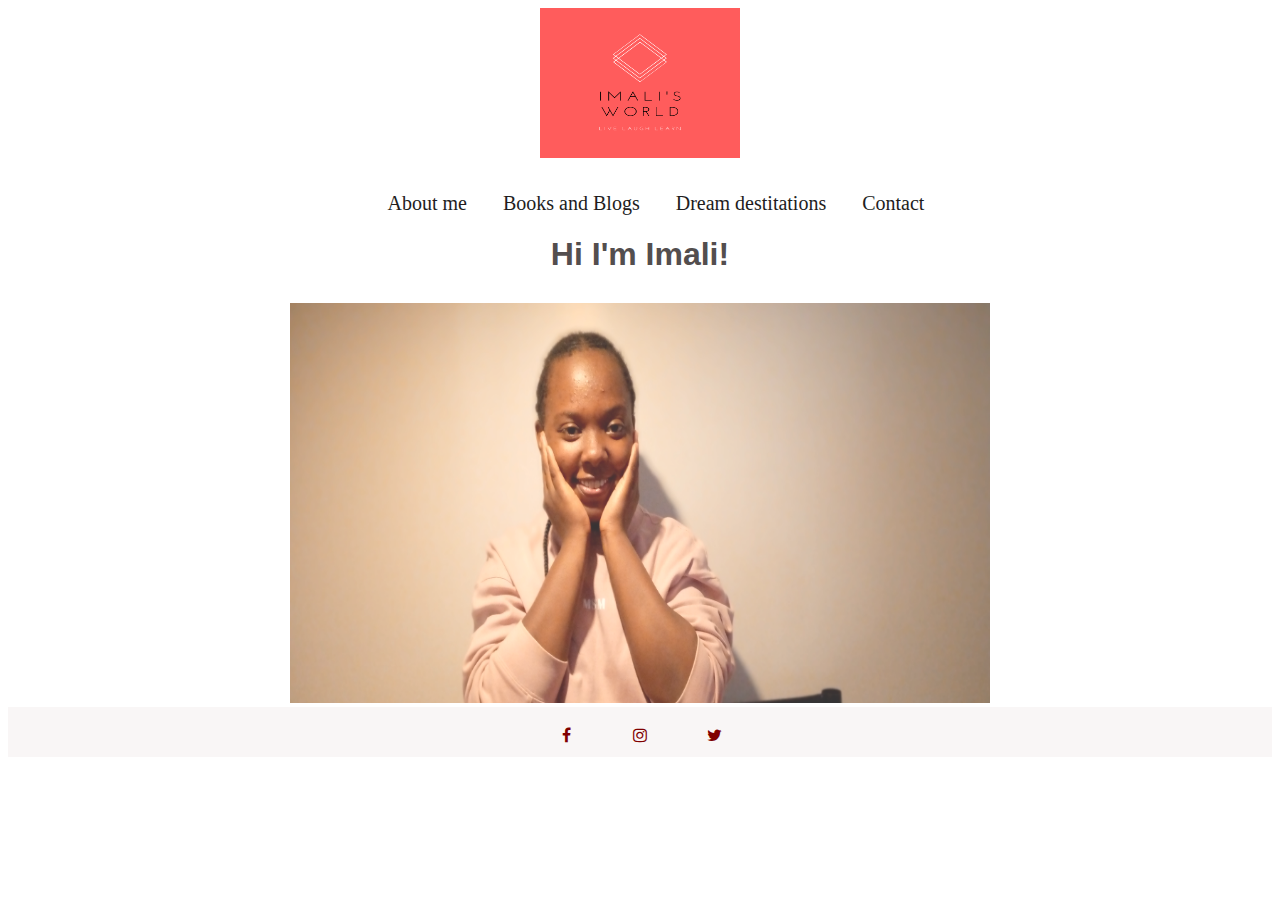
<file: index.html>
<!DOCTYPE html>
<html lang="en">
<head>
    <meta charset="UTF-8">
    <meta http-equiv="X-UA-Compatible" content="IE=edge">
    <meta name="viewport" content="width=device-width, initial-scale=1.0">
    <title>Miss Imali</title>
    <link rel="stylesheet" href="style.css">
  
   
</head>
<body>
    <div class="logo">
    <img  src="./images/marroonlogo.png" height="150" width="200">
    </div>
    <div class="navbar">
<a href="index.html"></a>
<a href="aboutme.html">About me</a>
<a href="booksandblogs.html">Books and Blogs</a>
<a href="dreamdestinations.html">Dream destitations</a>
<a href="#contact">Contact</a>
<h1 id="landing">Hi I'm Imali! </h1>

    </div>
    <div class="black" >
        <img  src="./images/front1.jpg" height="400" width="700" >
    </div>
    
</body>
</html>
<div class="footer">
<footer>
    <link rel="stylesheet" href="https://cdnjs.cloudflare.com/ajax/libs/font-awesome/4.7.0/css/font-awesome.min.css">
    <a href="https://www.facebook.com/okola.imali.3" class="fa fa-facebook"></a>
    <a href="https://www.instagram.com/imaliokola/" class="fa fa-instagram"></a>
     <a href="" class="fa fa-twitter"></a>
    
</footer>
</div>
</file>
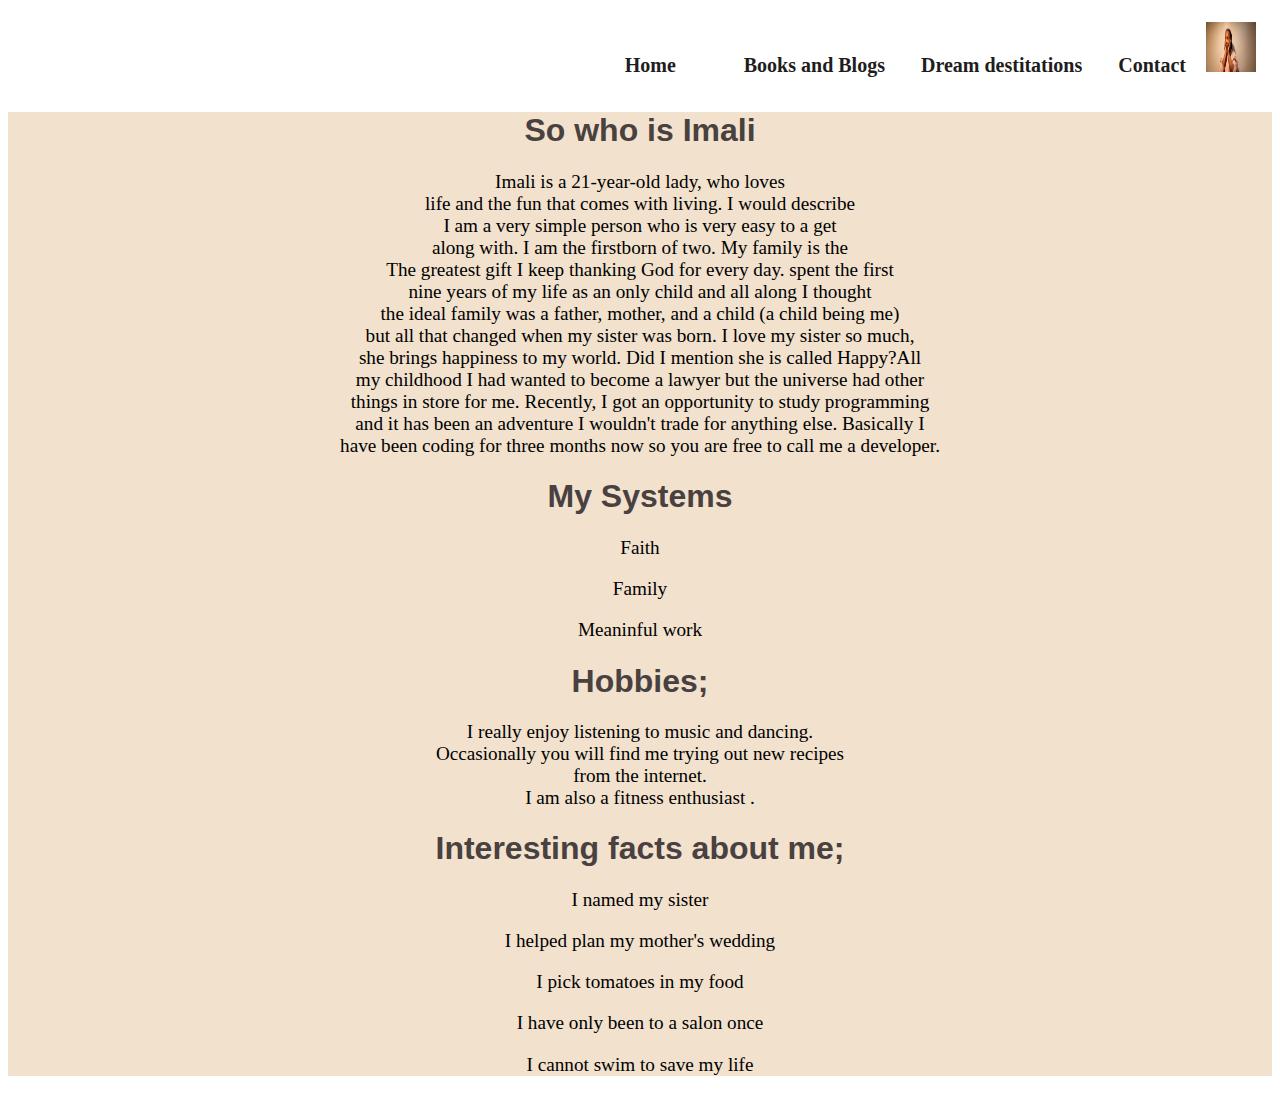
<file: aboutme.html>
<!DOCTYPE html>
<html lang="en">
<head>
    <meta charset="UTF-8">
    <meta http-equiv="X-UA-Compatible" content="IE=edge">
    <meta name="viewport" content="width=device-width, initial-scale=1.0">
    <title>About Imali</title>
    <link rel="stylesheet" href="style.css">
    
</head>
<body >

    <div class="books">
<a href="index.html">Home</a>
<a href="aboutme.html"></a>
<a href="booksandblogs.html">Books and Blogs</a>
<a href="dreamdestinations.html">Dream destitations</a>
<a href="#contact">Contact</a>
    <img src="images/about.jpg" height="50px" width="50px">
</div>

  
    
    <div class="about">
    <h1>So who is Imali</h1>
    <p>Imali is a 21-year-old lady, who loves<br>
        life and the fun that comes with living. I  would describe <br>
        I am a very simple person who is very easy to a get <br>
        along with. I am the firstborn of two. My family is the <br>
        The greatest gift I keep thanking God for every day. spent the first <br>
        nine years of my life as an only child and all along I thought <br>
        the ideal family was a father, mother, and a child (a child being me)<br>
         but all that changed when my sister was born. I love my sister so much,<br>
         she brings happiness to my world. Did I mention she is called Happy?All<br>
        my childhood I had wanted to become a lawyer but the universe had other <br>
        things in store for me. Recently, I got an opportunity to study programming <br>
        and it has been an adventure I wouldn't trade for anything else. Basically I<br>
         have been coding for three months now so you are free to call me a developer.

       </p>
       <h1> My Systems</h1>
       <p>Faith </p>
       <p>Family</p>
        <p>Meaninful work</p>

       <h1>Hobbies;</h1>
    <p>
        I really enjoy listening to music and dancing.<br>
        Occasionally you will find me trying out new recipes<br>
         from the internet.<br>
        I am also a fitness enthusiast
  .
    </p>
   

    <h1>Interesting facts about me;</h1>
    
        <p> I named my sister</p>
         <p>  I helped plan my mother's wedding</p>
           <p> I pick tomatoes in my food</p>
           <p>I have only been to a salon once </p>
           <p>I cannot swim to save my life</p>
            
    
    
    
    </div>
    <!-- <div class="footer"> -->
        <!-- <footer> -->
            <!-- mercyimaliokola@gmail.com -->
        <!-- </footer> -->
        <!-- </div> -->
    
</body>
</html>
</file>
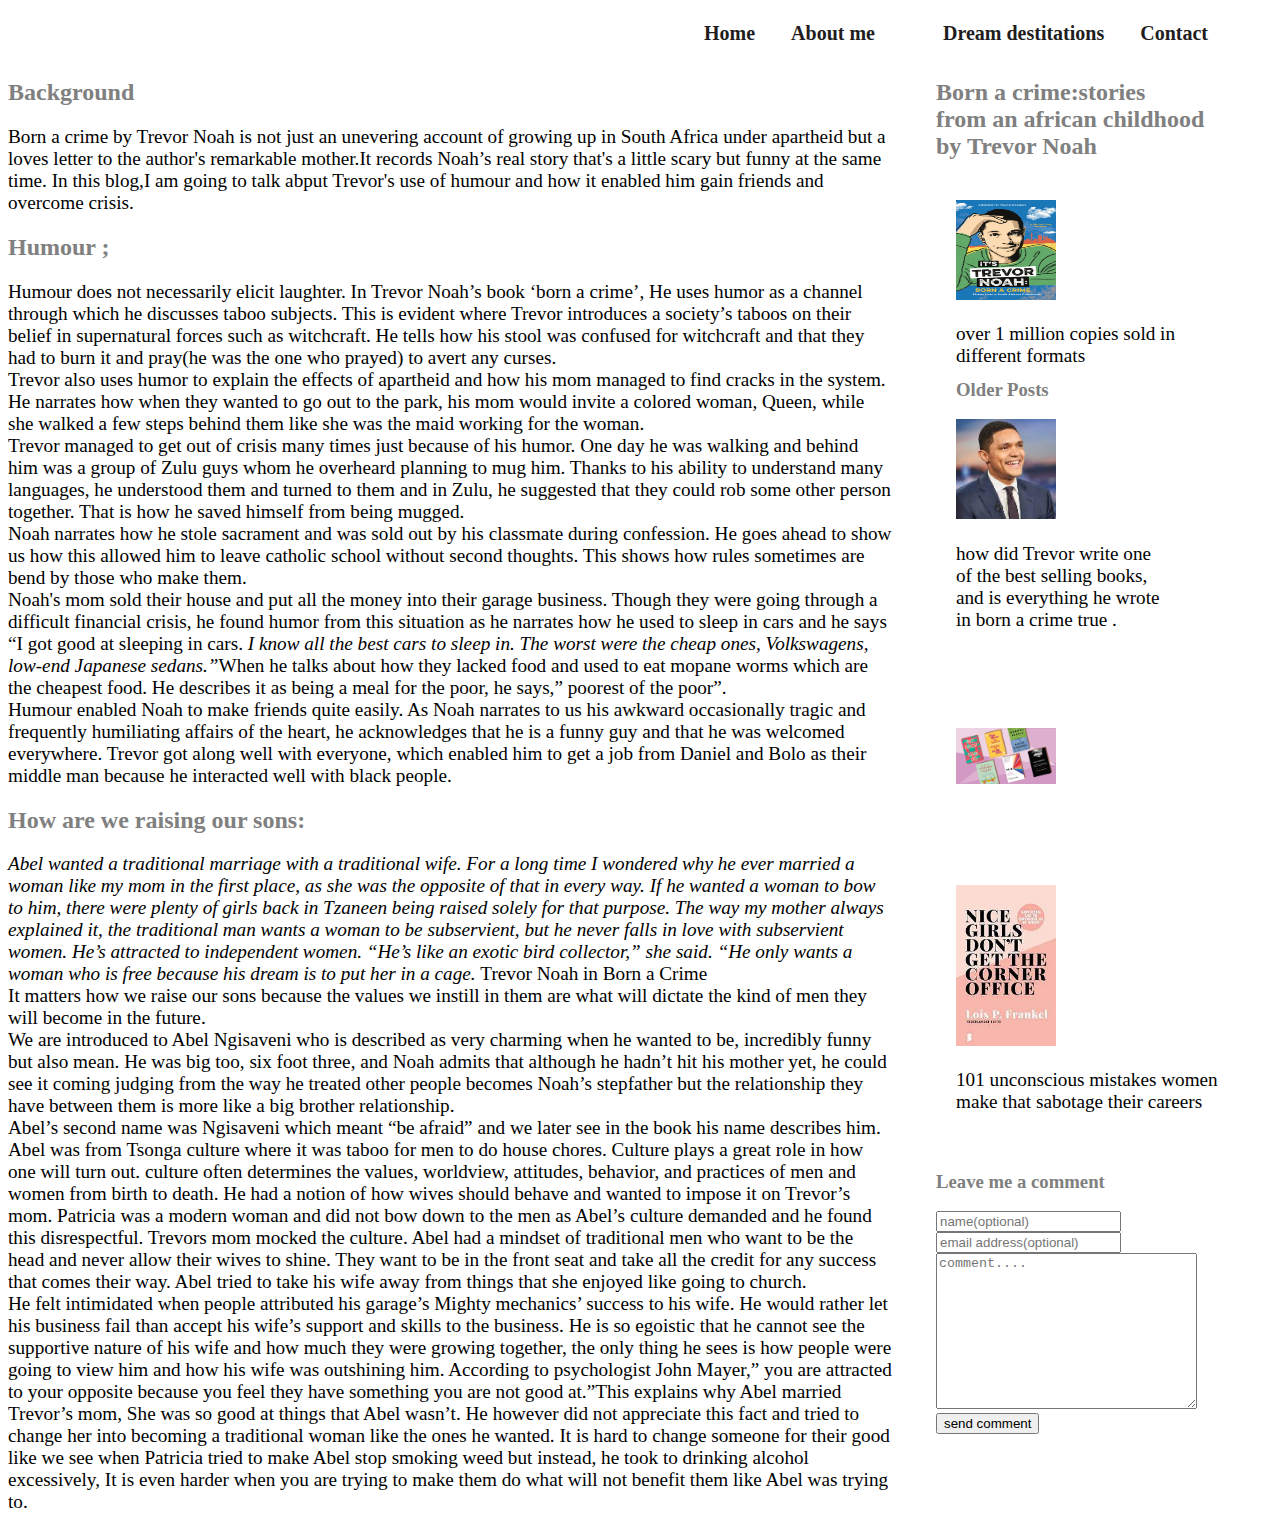
<file: booksandblogs.html>
<!DOCTYPE html>
<html lang="en">
<head>
    <meta charset="UTF-8">
    <meta http-equiv="X-UA-Compatible" content="IE=edge">
    <meta name="viewport" content="width=device-width, initial-scale=1.0">
    <title>books and blogs</title>
    <link rel="stylesheet" href="style.css">
    
</head>
<body id="book">
    
    <div class="books">
<a href="index.html">Home</a>
<a href="aboutme.html">About me</a>
<a href="booksandblogs.html"></a>
<a href="dreamdestinations.html">Dream destitations</a>
<a href="#contact">Contact</a>
<a href="#nicegirls"></a>
    </div>
    <a href="#nicegirls"></a>
    
<div class="row"></div>
<div class="leftcolumn">
    <div class="Humour">
        <h2>Background</h2>
        <p>Born a crime by Trevor Noah is not just an unevering account of growing up in South Africa under apartheid but a loves
            letter to the author's remarkable mother.It records Noah’s real story that's a little scary but funny at the same time.
            In this blog,I am going to talk abput Trevor's use of humour and how it enabled him gain friends and overcome crisis.
            
        </p>
<h2>Humour ; </h2>
<p>Humour does not necessarily elicit laughter. In Trevor Noah’s book ‘born a crime’, He uses humor as a channel through which he discusses taboo subjects. This is evident where Trevor introduces a society’s taboos on their belief in supernatural forces such as witchcraft. He tells how his stool was confused for witchcraft and that they had to burn it and pray(he was the one who prayed) to avert any curses.
    <br>Trevor also uses humor to explain the effects of apartheid and how his mom managed to find cracks in the system. He narrates how when they wanted to go out to the park, his mom would invite a colored woman, Queen, while she walked a few steps behind them like she was the maid working for the woman.
    <br>Trevor managed to get out of crisis many times just because of his humor. One day he was walking and behind him was a group of Zulu guys whom he overheard planning to mug him. Thanks to his ability to understand many languages, he understood them and turned to them and in Zulu, he suggested that they could rob some other person together. That is how he saved himself from being mugged.
    <br>Noah narrates how he stole sacrament and was sold out by his classmate during confession. He goes ahead to show us how this allowed him to leave catholic school without second thoughts.
    This shows how rules sometimes are bend by those who make them.
    
    <br>Noah's mom sold their house and put all the money into their garage business. Though they were going through a difficult financial crisis, he found humor from this situation as he narrates how he used to sleep in cars and he says “I got good at sleeping in cars. 
    <em>I know all the best cars to sleep in. The worst were the cheap ones, Volkswagens, low-end Japanese sedans.”</em>When he talks about how they lacked food and used to eat mopane worms which are the cheapest food. He describes it as being a meal for the poor, he says,” poorest of the poor”. 
    <br>Humour enabled Noah to make friends quite easily. As Noah narrates to us his awkward occasionally tragic and frequently humiliating affairs of the heart, he acknowledges that he is a funny guy and that he was welcomed everywhere.
    Trevor got along well with everyone, which enabled him to get a job from Daniel and Bolo as their middle man because he interacted well with black people.
    </p>
</div>
<div class></div>
<h2>How are we raising our sons:</h2>
    <p>
    <em>Abel wanted a traditional marriage with a traditional wife. For a long time I wondered why he ever married a woman like my mom in the first place, as she was the opposite of that in every way. If he wanted a woman to bow to him, there were plenty of girls back in Tzaneen being raised solely for that purpose. 
    The way my mother always explained it, the traditional man wants a woman to be subservient, but he never falls in love with subservient women. He’s attracted to independent women. “He’s like an exotic bird collector,” she said. “He only wants a woman who is free because his dream is to put her in a cage. 
</em>Trevor Noah in Born a Crime<br>
    It matters how we raise our sons because the values we instill in them are what will dictate the kind of men they will become in the future.
    <br> We are introduced to Abel Ngisaveni who is described as very charming when he wanted to be, incredibly funny but also mean. He was big too, six foot three, and Noah admits that although he hadn’t hit his mother yet, he could see it coming judging from the way he treated other people becomes Noah’s stepfather but the relationship they have between them is more like a big brother relationship.
     <br>Abel’s second name was Ngisaveni which meant “be afraid” and we later see in the book his name describes him.
    <br>Abel was from Tsonga culture where it was taboo for men to do house chores. Culture plays a great role in how one will turn out.
     culture often determines the values, worldview, attitudes, behavior, and practices of men and women from birth to death. He had a notion of how wives should behave and wanted to impose it on Trevor’s mom. Patricia was a modern woman and did not bow down to the men as Abel’s culture demanded and he found this disrespectful. Trevors mom mocked the culture.
    Abel had a mindset of traditional men who want to be the head and never allow their wives to shine. They want to be in the front seat and take all the credit for any success that comes their way. Abel tried to take his wife away from things that she enjoyed like going to church. 
    <br>He felt intimidated when people attributed his garage’s Mighty mechanics’ success to his wife. He would rather let his business fail than accept his wife’s support and skills to the business. He is so egoistic that he cannot see the supportive nature of his wife and how much they were growing together, the only thing he sees is how people were going to view him and how his wife was outshining him.
    According to psychologist John Mayer,” you are attracted to your opposite because you feel they have something you are not good at.”This explains why Abel married Trevor’s mom, She was so good at things that Abel wasn’t. He however did not appreciate this fact and tried to change her into becoming a traditional woman like the ones he wanted. It is hard to change someone for their good like we see when Patricia tried to make Abel stop smoking weed but instead, he took to drinking alcohol excessively, It is even harder when you are trying to make them do what will not benefit them like Abel was trying to.
    </p>

</div>
<div class="rightcolumn">
    <h2>Born a crime:stories <br>from an african childhood<br> by Trevor Noah</h2>
    <div class="Noah" style="height:100px;">
     <img src="./images/trevor.jpeg " height="100px" width="100px"> 
     <p>over 1 million copies sold in different formats <br></p>  
    </div>

  <div class="Noah">
    <h3>Older Posts</h3>
         <img src="./images/treva.jpeg" heiht="100px" width="100px">
         <p> how did Trevor write one<br>
             of the best selling books,<br>
             and is everything he wrote <br>
             in born a crime true .  </p>
    </div><br>
    <div class="Noah"> 
        <img src="./images/shelve.jpeg " heiht="100px" width="100px">
        <p></p>
    </div><br>
    <div class="Noah"> 
        <img src="./images/nicegirls.jpeg " heiht="100px" width="100px">
        <p>101 unconscious mistakes  women make that sabotage their careers</p>
    </div>
  
  <div class="commentbox">
      <h3>Leave me a comment</h3>
      <form action="#" >
          <input type="text" class="name" placeholder="name(optional)">
          <input type="email" class="email" placeholder="email address(optional)">
          <textarea name="comment" id="" cols="30" rows="10" placeholder="comment...."></textarea>
          <button type="submit">send comment</button>


      </form>
</div>
  </div>
  </div>
    
    

    
</body>
</html>
</file>
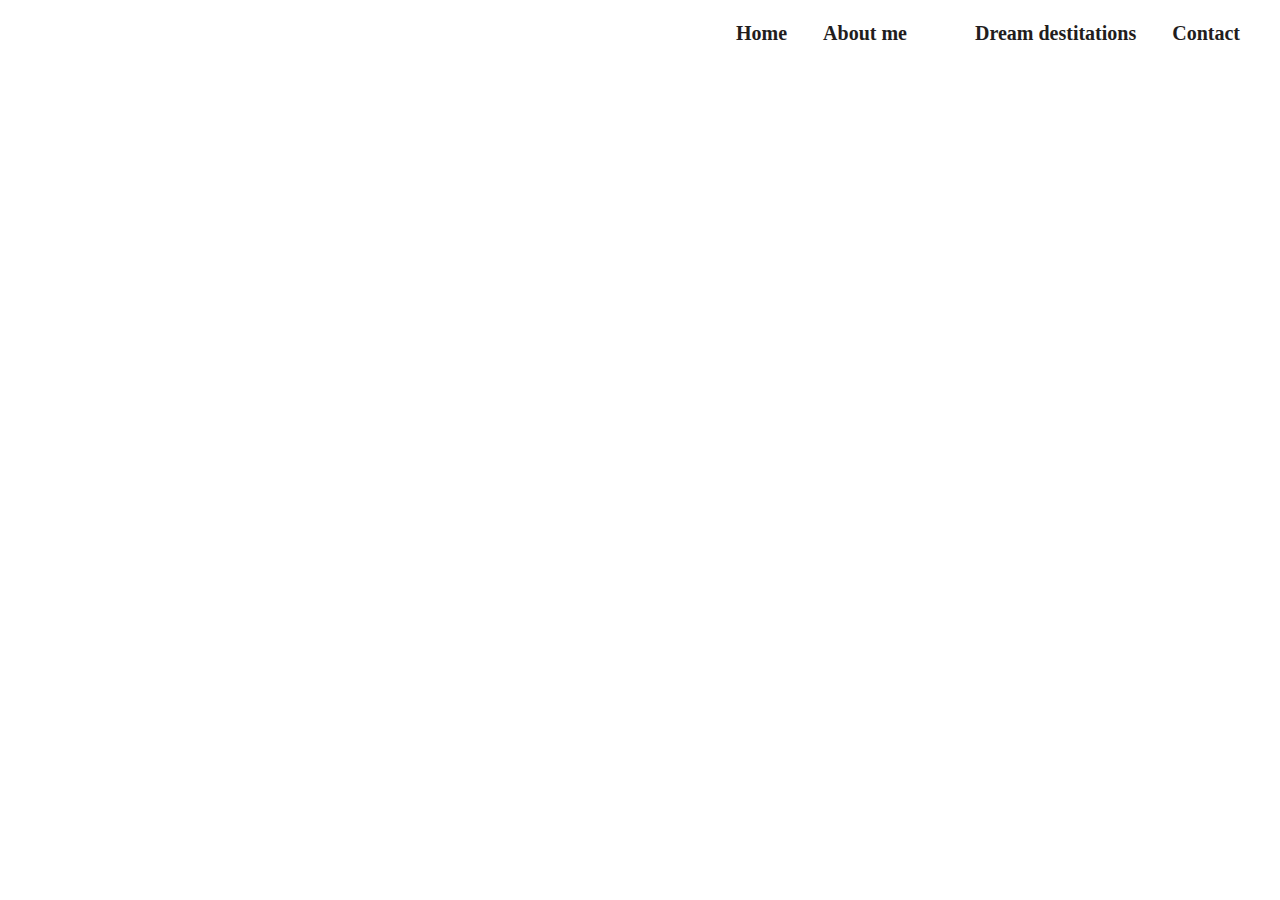
<file: dreamdestinations.html>
<!DOCTYPE html>
<html lang="en">
<head>
    <meta charset="UTF-8">
    <meta http-equiv="X-UA-Compatible" content="IE=edge">
    <meta name="viewport" content="width=device-width, initial-scale=1.0">
    <title>books and blogs</title>
    <link rel="stylesheet" href="style.css">
    
</head>
<body id="book">
    
    <div class="books">
<a href="index.html">Home</a>
<a href="aboutme.html">About me</a>
<a href="booksandblogs.html"></a>
<a href="dreamdestinations.html">Dream destitations</a>
<a href="#contact">Contact</a>
    </div>
</file>
<file: style.css>
.logo{
    text-align: center;
    
}
.navbar{
  text-align: center; 
  margin: 30px; 
  
}
.navbar a{
text-decoration:double;
color:rgb(34, 29, 29);
padding: 14px 16px;
font-size: 20px;


}
h1{
  text-decoration: double;
  color:rgb(73, 64, 64);
font-family: Impact, Haettenschweiler, 'Arial Narrow Bold', sans-serif;

}
#landing{
  color: rgb(83, 78, 78);
  font-family: 'Roboto', sans-serif;
  
}
.books{
  text-align: right;
  padding: 14px 16px;


}
.books a{
  text-decoration:double;
color:rgb(34, 29, 29);
padding: 14px 16px;
font-size: 20px;
font-weight: bold;



}

.Noah{
  text-align: left;
  padding: 20px;
  margin-top: 20px;
}
.black{
text-align: center;
opacity:0.8;

  
}
.about{
  background-color: rgba(222, 184, 135, 0.418);
  text-align: center;
}
.fa{
  padding: 20px;
  font-size: 30px;
  width: 30px;
  text-decoration: none;
  color: maroon;

}
.row:after {
  content: "";
  display: table;
  clear: both;
}
.rightcolumn {
  float: right;
  width: 25%;
  padding-right: 20px;
}
.leftcolumn{
  float: left;
  width: 70%;
}
.text{
  padding: 20px;
}
.commentbox name{
  color: gray;
  
} 
.footer{
  height: 50px;
  color:gray;
  background-color:rgba(114, 28, 28, 0.041);
  text-align: center;
  

}h2{
  color: grey;
}
h3{
  color: grey;
}
p{
  font-size: 120%;
}
</file>
